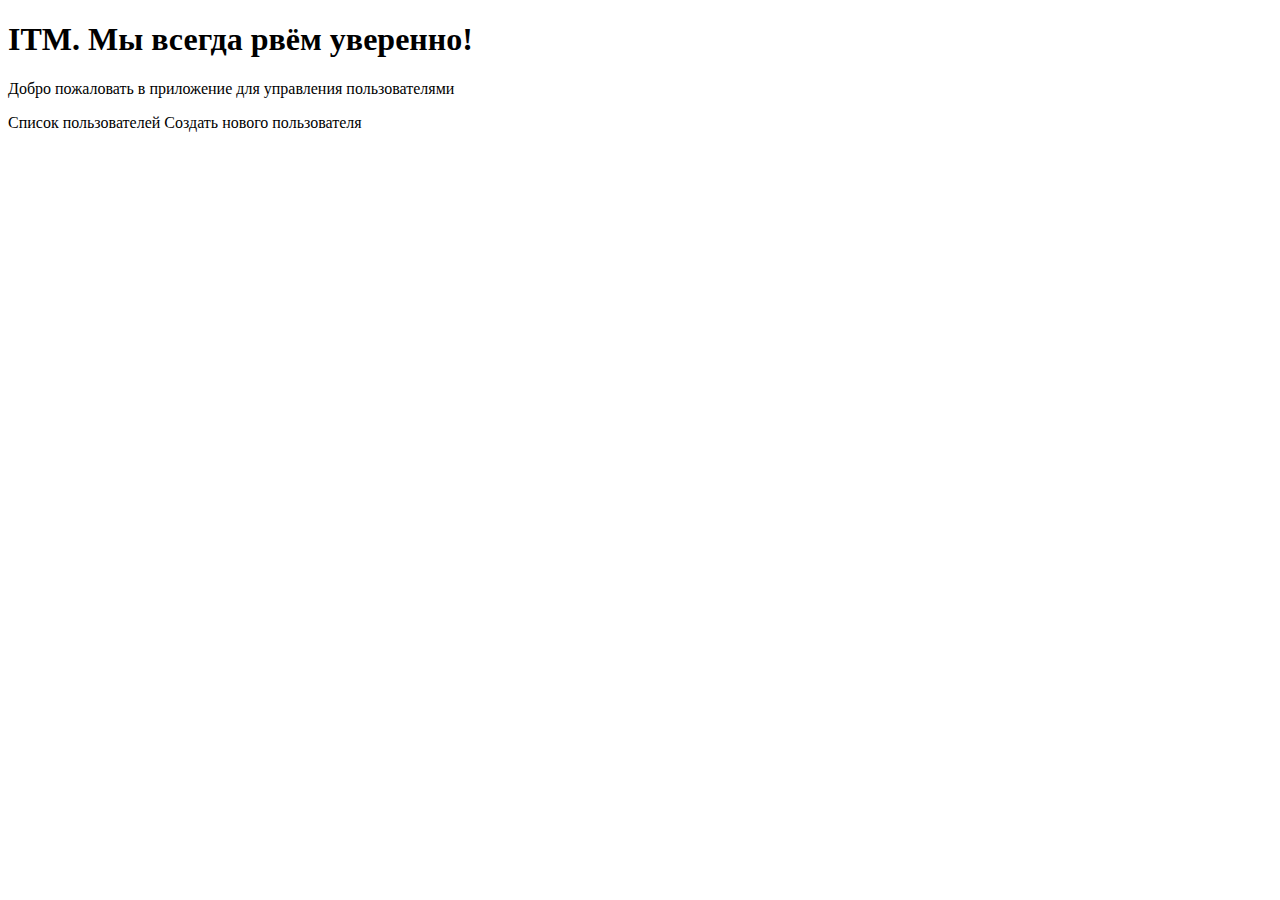
<file: src/main/webapp/WEB-INF/templates/index.html>
<!DOCTYPE html>
<html xmlns:th="http://www.thymeleaf.org" th:with="lang=${#locale.language}" th:lang="${lang}">
<head th:replace="layouts/main :: htmlhead" />
<body>
<nav th:replace="layouts/main :: navigation" />

<div class="container">
    <div class="header-bg">
        <h1>ITM. Мы всегда рвём уверенно!</h1>
        <p class="lead">Добро пожаловать в приложение для управления пользователями</p>
    </div>
</div>

<div class="container mt-4">
    <div class="row">
        <div class="col text-center">
            <a th:href="@{/users}" class="btn btn-custom">Список пользователей</a>
            <a th:href="${(#mvc.url('UC#addUserForm')).build()}" class="btn btn-custom ml-2">Создать нового пользователя</a>
        </div>
    </div>
</div>

<div th:replace="layouts/main :: footer"></div>
</body>
</html>
</file>
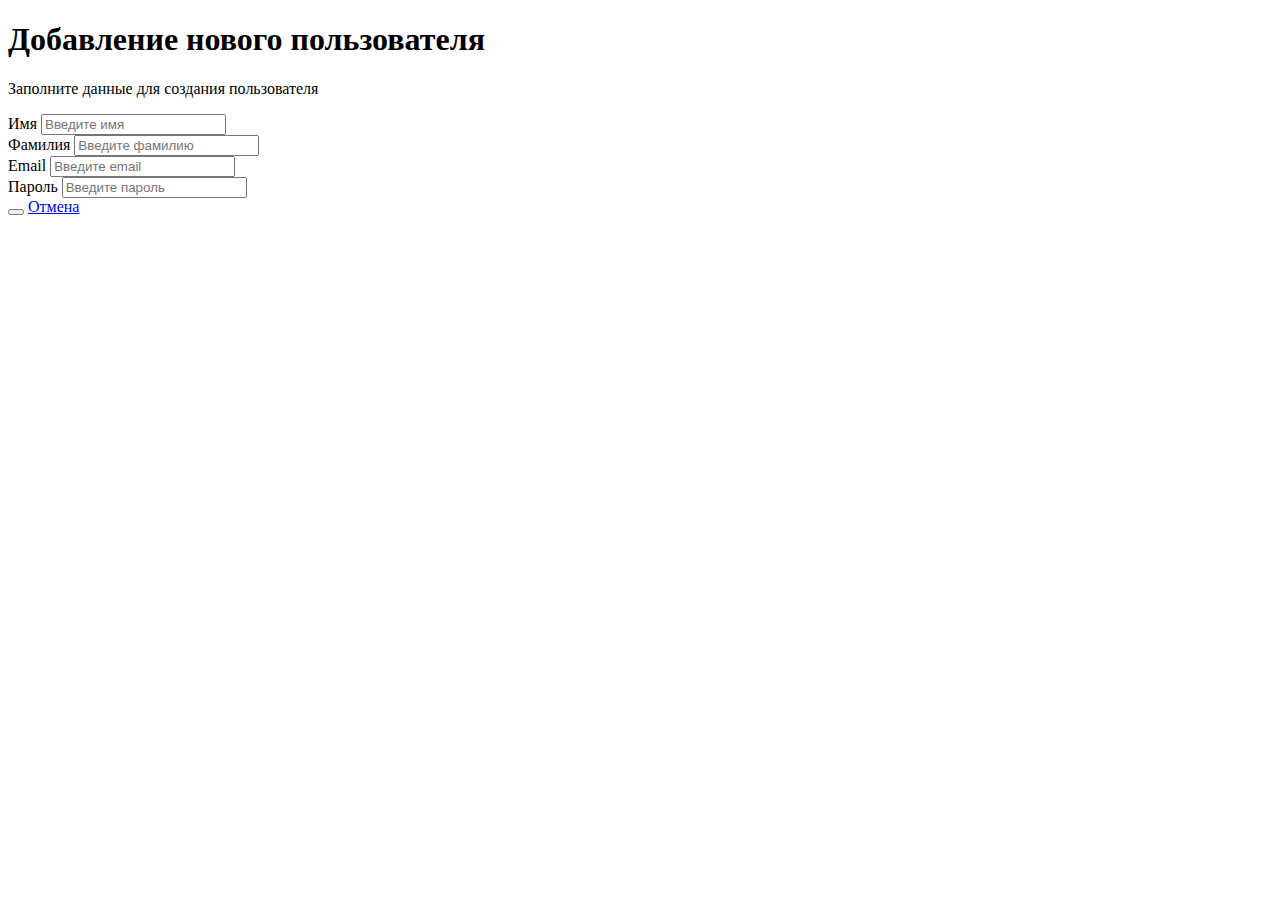
<file: src/main/webapp/WEB-INF/templates/form.html>
<!DOCTYPE html>
<html xmlns:th="http://www.thymeleaf.org" th:with="lang=${#locale.language}" th:lang="${lang}">
<head th:replace="layouts/main :: htmlhead" />
<body>
<nav th:replace="layouts/main :: navigation" />

<div class="container mt-4">
    <div class="header-bg">
        <h1>Добавление нового пользователя</h1>
        <p class="lead">Заполните данные для создания пользователя</p>
    </div>
</div>

<div class="container mt-4">
    <form th:method="POST" th:action="@{/users}" th:object="${user}">
        <input type="hidden" th:field="*{id}">

        <div class="form-group">
            <label for="name">Имя</label>
            <input type="text" class="form-control" id="name" th:field="*{firstName}" placeholder="Введите имя" required>
        </div>
        <div class="form-group">
            <label for="last_name">Фамилия</label>
            <input type="text" class="form-control" id="last_name" th:field="*{lastName}" placeholder="Введите фамилию">
        </div>
        <div class="form-group">
            <label for="email">Email</label>
            <input type="email" class="form-control" id="email" th:field="*{email}" placeholder="Введите email" required>
        </div>
        <div class="form-group">
            <label for="password">Пароль</label>
            <input type="password" class="form-control" id="password" th:field="*{password}" placeholder="Введите пароль" required>
        </div>

        <button class="btn btn-custom" type="submit" th:text="*{id} ? 'Сохранить' : 'Создать'"></button>
        <a class="btn btn-light border-dark" href="/users">Отмена</a>
    </form>
</div>

<div th:replace="layouts/main :: footer"></div>
</body>
</html>
</file>
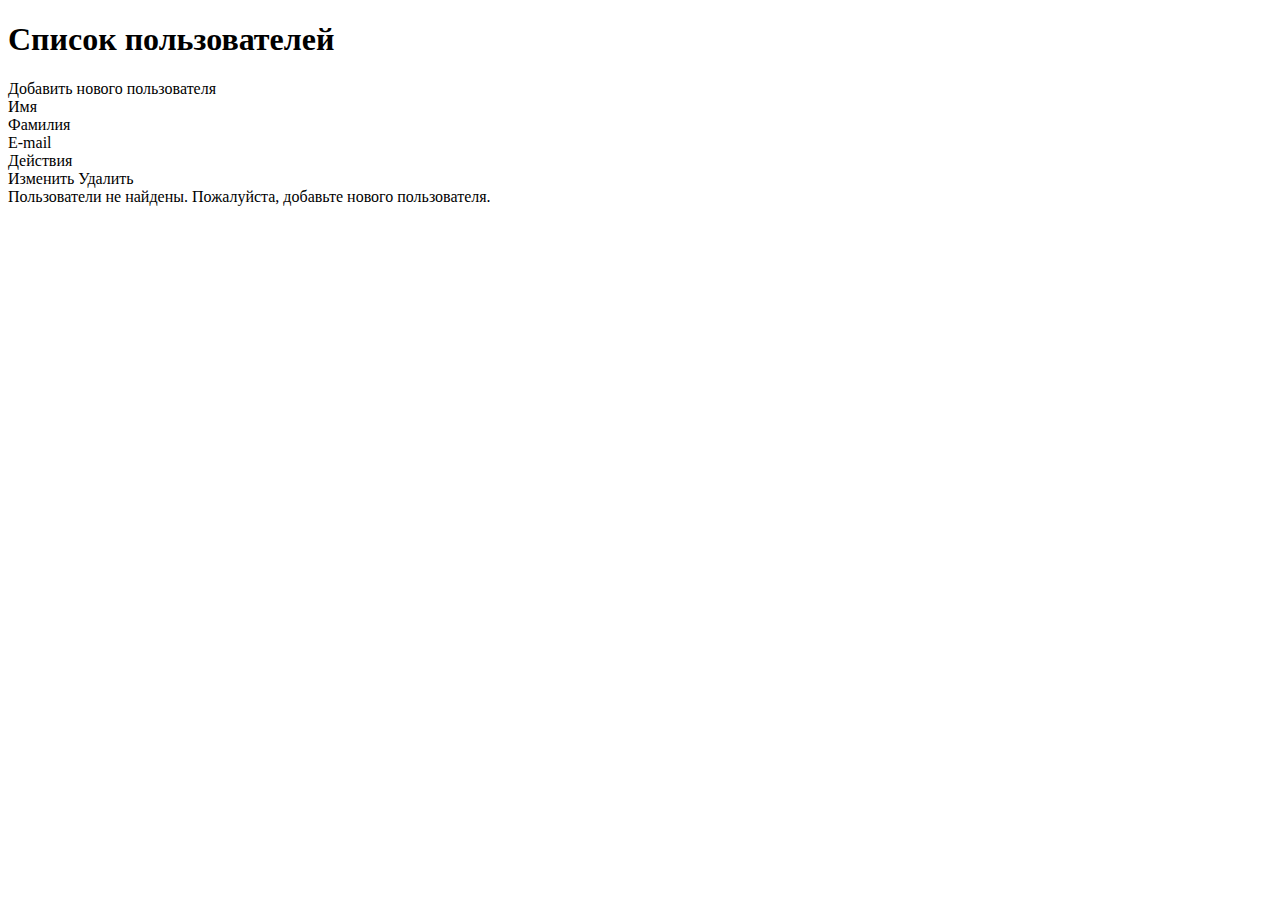
<file: src/main/webapp/WEB-INF/templates/list.html>
<!DOCTYPE html>
<html xmlns:th="http://www.thymeleaf.org" th:with="lang=${#locale.language}" th:lang="${lang}">
<head th:replace="layouts/main :: htmlhead" />
<body>
<nav th:replace="layouts/main :: navigation" />

<div class="container mt-4">
    <div class="header-bg">
        <h1>Список пользователей</h1>
    </div>
</div>

<div class="container mt-3">
    <a th:href="${(#mvc.url('UC#addUserForm')).build()}" class="btn btn-custom mb-3">Добавить нового пользователя</a>

    <div th:if="${users.size() > 0}">
        <div class="row bg-dark text-white p-2">
            <div class="col">Имя</div>
            <div class="col">Фамилия</div>
            <div class="col text-center">E-mail</div>
            <div class="col text-center">Действия</div>
        </div>

        <div th:each="user, rowStat : ${users}" class="row p-2" th:classappend="${rowStat.count % 2 == 0 ? 'bg-light' : 'bg-custom-light'}">
            <div class="col" th:text="${user.getFirstName()}"></div>
            <div class="col" th:text="${user.getLastName()}"></div>
            <div class="col text-center" th:text="${user.getEmail()}"></div>
            <div class="col text-center">
                <a th:href="@{/users/{id}/edit(id=${user.getId()})}" class="btn btn-custom-sm">Изменить</a>
                <a th:href="@{/users/delete(id=${user.getId()})}" class="btn btn-custom-sm">Удалить</a>
            </div>
        </div>
    </div>
    <div th:if="${users.size() == 0}" class="alert alert-info mt-3">
        Пользователи не найдены. Пожалуйста, добавьте нового пользователя.
    </div>
</div>

<div th:replace="layouts/main :: footer"></div>
</body>
</html>
</file>
